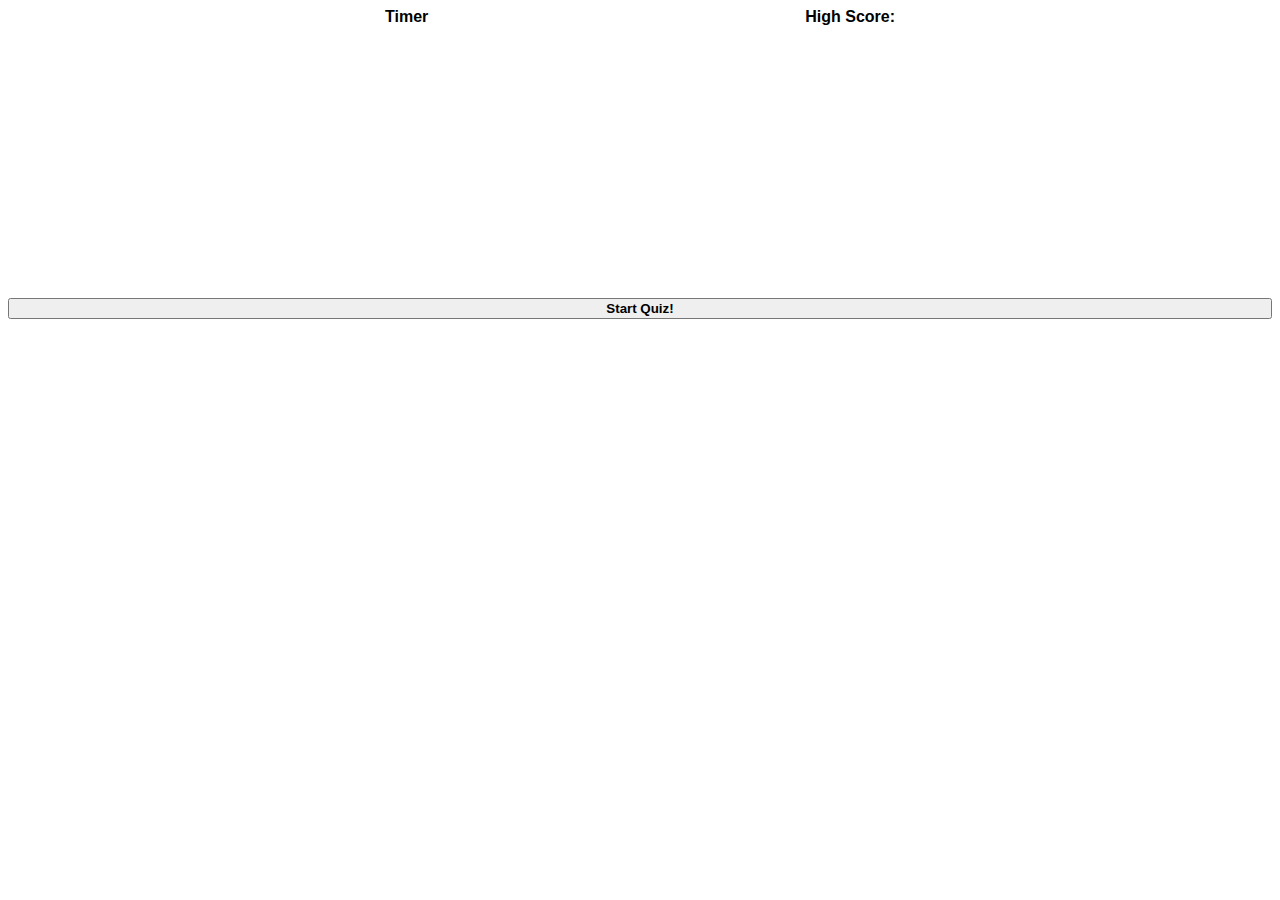
<file: index.html>
<!DOCTYPE html>
<html lang="en">
  <head>
    <meta charset="UTF-8" />
    <meta http-equiv="X-UA-Compatible" content="IE=edge" />
    <meta name="viewport" content="width=device-width, initial-scale=1.0" />
    <link rel="stylesheet" href="./Assets/style.css" />
    <title>Audio Terms Quiz</title>
  </head>
  <body>
    <section id="main-container">
      <header>
        <article id="timerStart-count">Timer</article>
        <article id="high-scores">High Score:</article>
      </header>

      <section>
        <h2 id="questions"></h2>

        <ul id="choices"></ul>
      </section>
    </section>
    <button id="Start-Button">Start Quiz!</button>
    <script src="./Assets/js/scripts.js"></script>
  </body>
</html>
</file>
<file: Assets/style.css>
*{
    font-family: Arial, Helvetica, sans-serif ;
    font-weight: 700;
}




section{
    display: flex;
    flex-direction: column;
    justify-content:space-evenly;
    padding-bottom:100px ;
   
}

header{
    display: flex;
    justify-content: space-evenly;

}

button{
    display: flex;
    width: 100%;
    justify-content: center;
}
li{
    display: flex;
    border: 2px solid black;
}
</file>
